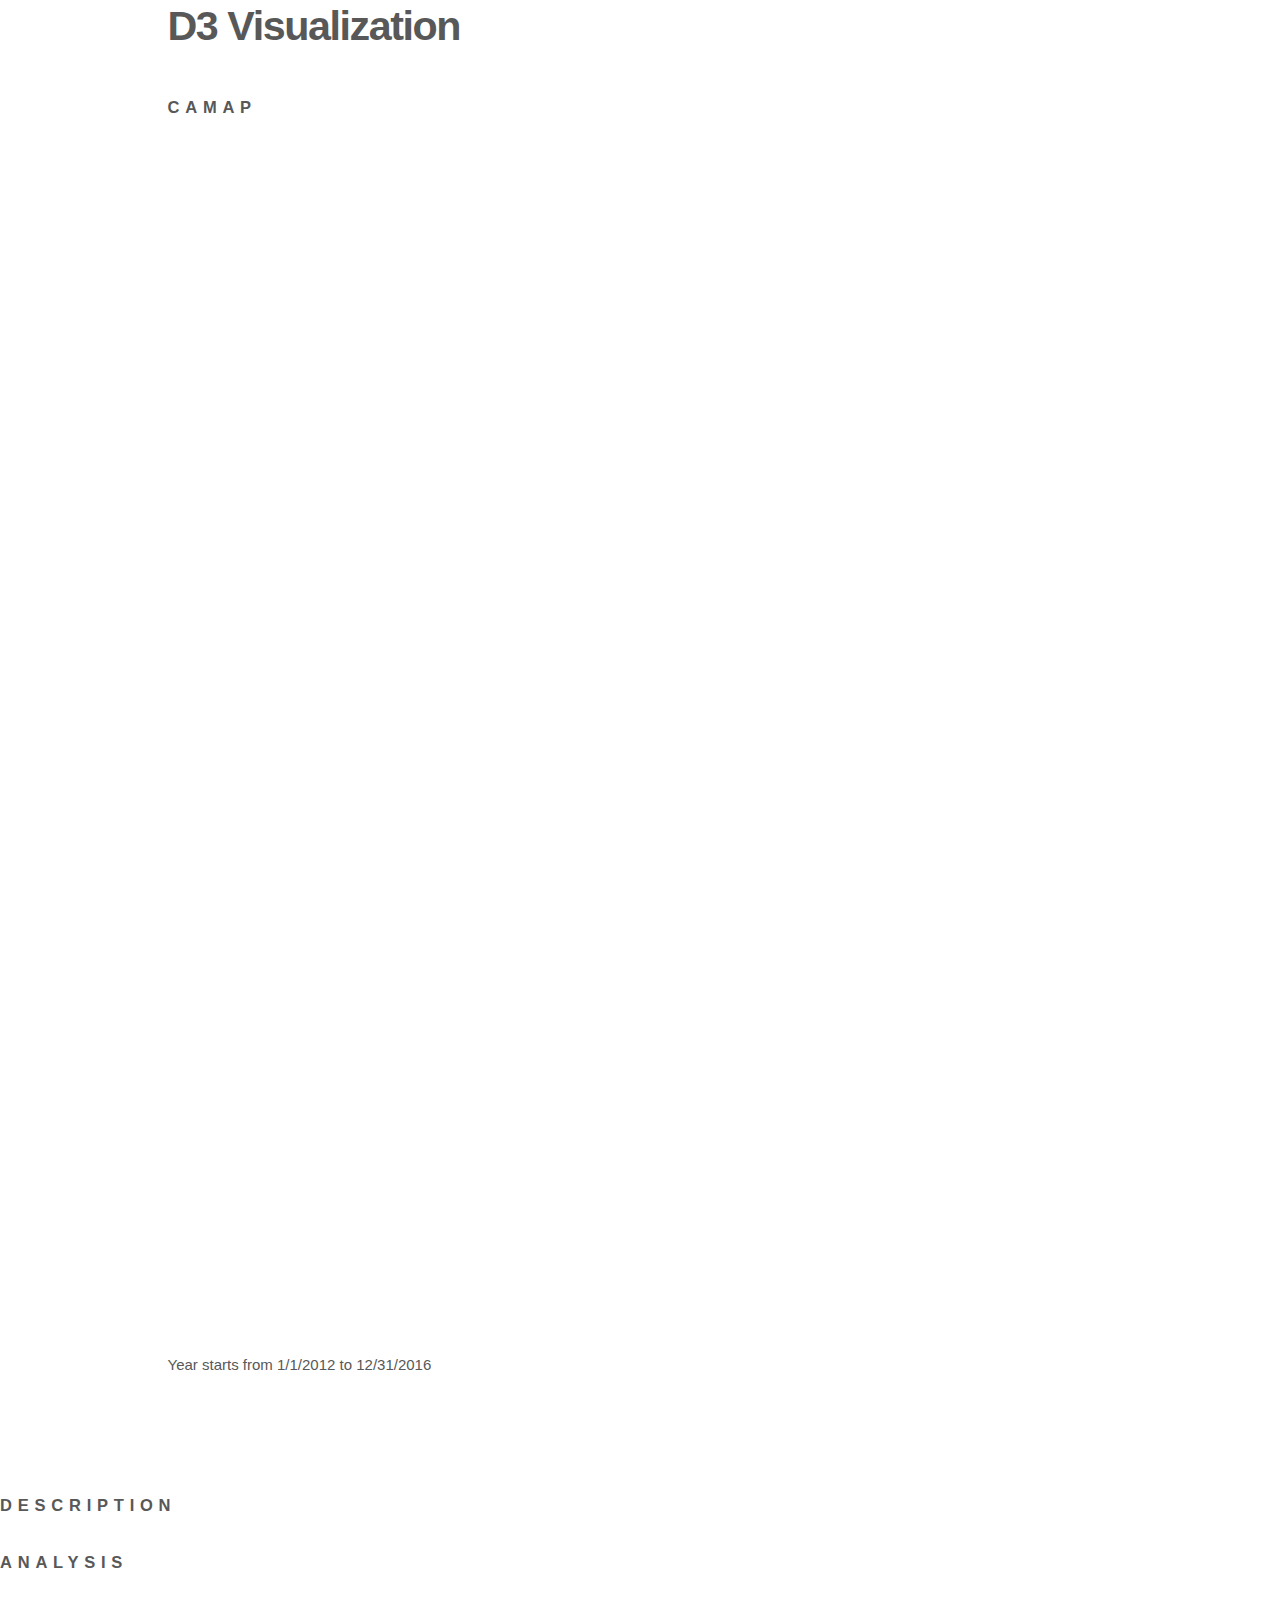
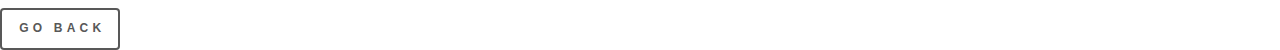
<file: D3.html>
<!DOCTYPE HTML>
<!--
	Phantom by HTML5 UP
	html5up.net | @ajlkn
	Free for personal and commercial use under the CCA 3.0 license (html5up.net/license)
-->
<html>
	<head>
		<title>D3</title>
		<meta charset="utf-8" />
		<meta name="viewport" content="width=device-width, initial-scale=1" />
		<!--[if lte IE 8]><script src="assets/js/ie/html5shiv.js"></script><![endif]-->
		<link rel="stylesheet" href="main.css" />
		<!--[if lte IE 9]><link rel="stylesheet" href="assets/css/ie9.css" /><![endif]-->
		<!--[if lte IE 8]><link rel="stylesheet" href="assets/css/ie8.css" /><![endif]-->

	</head>
	<body>
    <script src="https://d3js.org/d3.v4.min.js" charset="utf-8"></script>
    <script src="https://d3js.org/topojson.v1.min.js"></script>
		<!-- Wrapper -->
			<div id="wrapper">

				<!-- Main -->
					<div id="main">
						<div class="inner">
							<h1>D3 Visualization</h1>

              <sectin id="USmap">
                <h2>CAmap</h2>
                <svg width="1200" height="1200"></svg>
                <script src="USmap.js"></script>
              </section>

            <!-- <section id="barchart">

                <h2>barchart</h2>
                <p>interactive with map</p>

                <script type="text/javascript" src="barchart.js" defer></script>
            </section> -->

            <!-- <section id="lines">

                <h2>Lines</h2>
                <p>Year starts from 1/1/2012 to 12/31/2016</p>

                <script src="lines.js"></script> -->

          </section>




					<p>Year starts from 1/1/2012 to 12/31/2016</p>
            </div>
					</div>
<h2>description</h2>
<h2>analysis</h2>

<button onclick="goBack()">Go Back</button>
			</div>


		<!-- Scripts -->



	</body>
  <script src="jquery.min.js"></script>
  <script src="skel.min.js"></script>
  <script src="util.js"></script>
  <!--[if lte IE 8]><script src="assets/js/ie/respond.min.js"></script><![endif]-->
  <script src="main.js"></script>
  <script>
      function goBack() {
          window.history.back();
      }
  </script>
</html>
</file>
<file: main.css>
@import url(font-awesome.min.css);
@import url("https://fonts.googleapis.com/css?family=Source+Sans+Pro:300,700,900");

/*
	Phantom by HTML5 UP
	html5up.net | @ajlkn
	Free for personal and commercial use under the CCA 3.0 license (html5up.net/license)
*/

/* Reset */

	html, body, div, span, applet, object, iframe, h1, h2, h3, h4, h5, h6, p, blockquote, pre, a, abbr, acronym, address, big, cite, code, del, dfn, em, img, ins, kbd, q, s, samp, small, strike, strong, sub, sup, tt, var, b, u, i, center, dl, dt, dd, ol, ul, li, fieldset, form, label, legend, table, caption, tbody, tfoot, thead, tr, th, td, article, aside, canvas, details, embed, figure, figcaption, footer, header, hgroup, menu, nav, output, ruby, section, summary, time, mark, audio, video {
		margin: 0;
		padding: 0;
		border: 0;
		font-size: 100%;
		font: inherit;
		vertical-align: baseline;
	}

	article, aside, details, figcaption, figure, footer, header, hgroup, menu, nav, section {
		display: block;
	}

	body {
		line-height: 1;
	}

	ol, ul {
		list-style: none;
	}

	blockquote, q {
		quotes: none;
	}

	blockquote:before, blockquote:after, q:before, q:after {
		content: '';
		content: none;
	}

	table {
		border-collapse: collapse;
		border-spacing: 0;
	}

	body {
		-webkit-text-size-adjust: none;
	}

/* Box Model */

	*, *:before, *:after {
		-moz-box-sizing: border-box;
		-webkit-box-sizing: border-box;
		box-sizing: border-box;
	}

/* Grid */

	.row {
		border-bottom: solid 1px transparent;
		-moz-box-sizing: border-box;
		-webkit-box-sizing: border-box;
		box-sizing: border-box;
	}

	.row > * {
		float: left;
		-moz-box-sizing: border-box;
		-webkit-box-sizing: border-box;
		box-sizing: border-box;
	}

	.row:after, .row:before {
		content: '';
		display: block;
		clear: both;
		height: 0;
	}

	.row.uniform > * > :first-child {
		margin-top: 0;
	}

	.row.uniform > * > :last-child {
		margin-bottom: 0;
	}

	.row.\30 \25 > * {
		padding: 0 0 0 0em;
	}

	.row.\30 \25 {
		margin: 0 0 -1px 0em;
	}

	.row.uniform.\30 \25 > * {
		padding: 0em 0 0 0em;
	}

	.row.uniform.\30 \25 {
		margin: 0em 0 -1px 0em;
	}

	.row > * {
		padding: 0 0 0 2em;
	}

	.row {
		margin: 0 0 -1px -2em;
	}

	.row.uniform > * {
		padding: 2em 0 0 2em;
	}

	.row.uniform {
		margin: -2em 0 -1px -2em;
	}

	.row.\32 00\25 > * {
		padding: 0 0 0 4em;
	}

	.row.\32 00\25 {
		margin: 0 0 -1px -4em;
	}

	.row.uniform.\32 00\25 > * {
		padding: 4em 0 0 4em;
	}

	.row.uniform.\32 00\25 {
		margin: -4em 0 -1px -4em;
	}

	.row.\31 50\25 > * {
		padding: 0 0 0 3em;
	}

	.row.\31 50\25 {
		margin: 0 0 -1px -3em;
	}

	.row.uniform.\31 50\25 > * {
		padding: 3em 0 0 3em;
	}

	.row.uniform.\31 50\25 {
		margin: -3em 0 -1px -3em;
	}

	.row.\35 0\25 > * {
		padding: 0 0 0 1em;
	}

	.row.\35 0\25 {
		margin: 0 0 -1px -1em;
	}

	.row.uniform.\35 0\25 > * {
		padding: 1em 0 0 1em;
	}

	.row.uniform.\35 0\25 {
		margin: -1em 0 -1px -1em;
	}

	.row.\32 5\25 > * {
		padding: 0 0 0 0.5em;
	}

	.row.\32 5\25 {
		margin: 0 0 -1px -0.5em;
	}

	.row.uniform.\32 5\25 > * {
		padding: 0.5em 0 0 0.5em;
	}

	.row.uniform.\32 5\25 {
		margin: -0.5em 0 -1px -0.5em;
	}

	.\31 2u, .\31 2u\24 {
		width: 100%;
		clear: none;
		margin-left: 0;
	}

	.\31 1u, .\31 1u\24 {
		width: 91.6666666667%;
		clear: none;
		margin-left: 0;
	}

	.\31 0u, .\31 0u\24 {
		width: 83.3333333333%;
		clear: none;
		margin-left: 0;
	}

	.\39 u, .\39 u\24 {
		width: 75%;
		clear: none;
		margin-left: 0;
	}

	.\38 u, .\38 u\24 {
		width: 66.6666666667%;
		clear: none;
		margin-left: 0;
	}

	.\37 u, .\37 u\24 {
		width: 58.3333333333%;
		clear: none;
		margin-left: 0;
	}

	.\36 u, .\36 u\24 {
		width: 50%;
		clear: none;
		margin-left: 0;
	}

	.\35 u, .\35 u\24 {
		width: 41.6666666667%;
		clear: none;
		margin-left: 0;
	}

	.\34 u, .\34 u\24 {
		width: 33.3333333333%;
		clear: none;
		margin-left: 0;
	}

	.\33 u, .\33 u\24 {
		width: 25%;
		clear: none;
		margin-left: 0;
	}

	.\32 u, .\32 u\24 {
		width: 16.6666666667%;
		clear: none;
		margin-left: 0;
	}

	.\31 u, .\31 u\24 {
		width: 8.3333333333%;
		clear: none;
		margin-left: 0;
	}

	.\31 2u\24 + *,
	.\31 1u\24 + *,
	.\31 0u\24 + *,
	.\39 u\24 + *,
	.\38 u\24 + *,
	.\37 u\24 + *,
	.\36 u\24 + *,
	.\35 u\24 + *,
	.\34 u\24 + *,
	.\33 u\24 + *,
	.\32 u\24 + *,
	.\31 u\24 + * {
		clear: left;
	}

	.\-11u {
		margin-left: 91.66667%;
	}

	.\-10u {
		margin-left: 83.33333%;
	}

	.\-9u {
		margin-left: 75%;
	}

	.\-8u {
		margin-left: 66.66667%;
	}

	.\-7u {
		margin-left: 58.33333%;
	}

	.\-6u {
		margin-left: 50%;
	}

	.\-5u {
		margin-left: 41.66667%;
	}

	.\-4u {
		margin-left: 33.33333%;
	}

	.\-3u {
		margin-left: 25%;
	}

	.\-2u {
		margin-left: 16.66667%;
	}

	.\-1u {
		margin-left: 8.33333%;
	}

	@media screen and (max-width: 1680px) {

		.row > * {
			padding: 0 0 0 2em;
		}

		.row {
			margin: 0 0 -1px -2em;
		}

		.row.uniform > * {
			padding: 2em 0 0 2em;
		}

		.row.uniform {
			margin: -2em 0 -1px -2em;
		}

		.row.\32 00\25 > * {
			padding: 0 0 0 4em;
		}

		.row.\32 00\25 {
			margin: 0 0 -1px -4em;
		}

		.row.uniform.\32 00\25 > * {
			padding: 4em 0 0 4em;
		}

		.row.uniform.\32 00\25 {
			margin: -4em 0 -1px -4em;
		}

		.row.\31 50\25 > * {
			padding: 0 0 0 3em;
		}

		.row.\31 50\25 {
			margin: 0 0 -1px -3em;
		}

		.row.uniform.\31 50\25 > * {
			padding: 3em 0 0 3em;
		}

		.row.uniform.\31 50\25 {
			margin: -3em 0 -1px -3em;
		}

		.row.\35 0\25 > * {
			padding: 0 0 0 1em;
		}

		.row.\35 0\25 {
			margin: 0 0 -1px -1em;
		}

		.row.uniform.\35 0\25 > * {
			padding: 1em 0 0 1em;
		}

		.row.uniform.\35 0\25 {
			margin: -1em 0 -1px -1em;
		}

		.row.\32 5\25 > * {
			padding: 0 0 0 0.5em;
		}

		.row.\32 5\25 {
			margin: 0 0 -1px -0.5em;
		}

		.row.uniform.\32 5\25 > * {
			padding: 0.5em 0 0 0.5em;
		}

		.row.uniform.\32 5\25 {
			margin: -0.5em 0 -1px -0.5em;
		}

		.\31 2u\28xlarge\29, .\31 2u\24\28xlarge\29 {
			width: 100%;
			clear: none;
			margin-left: 0;
		}

		.\31 1u\28xlarge\29, .\31 1u\24\28xlarge\29 {
			width: 91.6666666667%;
			clear: none;
			margin-left: 0;
		}

		.\31 0u\28xlarge\29, .\31 0u\24\28xlarge\29 {
			width: 83.3333333333%;
			clear: none;
			margin-left: 0;
		}

		.\39 u\28xlarge\29, .\39 u\24\28xlarge\29 {
			width: 75%;
			clear: none;
			margin-left: 0;
		}

		.\38 u\28xlarge\29, .\38 u\24\28xlarge\29 {
			width: 66.6666666667%;
			clear: none;
			margin-left: 0;
		}

		.\37 u\28xlarge\29, .\37 u\24\28xlarge\29 {
			width: 58.3333333333%;
			clear: none;
			margin-left: 0;
		}

		.\36 u\28xlarge\29, .\36 u\24\28xlarge\29 {
			width: 50%;
			clear: none;
			margin-left: 0;
		}

		.\35 u\28xlarge\29, .\35 u\24\28xlarge\29 {
			width: 41.6666666667%;
			clear: none;
			margin-left: 0;
		}

		.\34 u\28xlarge\29, .\34 u\24\28xlarge\29 {
			width: 33.3333333333%;
			clear: none;
			margin-left: 0;
		}

		.\33 u\28xlarge\29, .\33 u\24\28xlarge\29 {
			width: 25%;
			clear: none;
			margin-left: 0;
		}

		.\32 u\28xlarge\29, .\32 u\24\28xlarge\29 {
			width: 16.6666666667%;
			clear: none;
			margin-left: 0;
		}

		.\31 u\28xlarge\29, .\31 u\24\28xlarge\29 {
			width: 8.3333333333%;
			clear: none;
			margin-left: 0;
		}

		.\31 2u\24\28xlarge\29 + *,
		.\31 1u\24\28xlarge\29 + *,
		.\31 0u\24\28xlarge\29 + *,
		.\39 u\24\28xlarge\29 + *,
		.\38 u\24\28xlarge\29 + *,
		.\37 u\24\28xlarge\29 + *,
		.\36 u\24\28xlarge\29 + *,
		.\35 u\24\28xlarge\29 + *,
		.\34 u\24\28xlarge\29 + *,
		.\33 u\24\28xlarge\29 + *,
		.\32 u\24\28xlarge\29 + *,
		.\31 u\24\28xlarge\29 + * {
			clear: left;
		}

		.\-11u\28xlarge\29 {
			margin-left: 91.66667%;
		}

		.\-10u\28xlarge\29 {
			margin-left: 83.33333%;
		}

		.\-9u\28xlarge\29 {
			margin-left: 75%;
		}

		.\-8u\28xlarge\29 {
			margin-left: 66.66667%;
		}

		.\-7u\28xlarge\29 {
			margin-left: 58.33333%;
		}

		.\-6u\28xlarge\29 {
			margin-left: 50%;
		}

		.\-5u\28xlarge\29 {
			margin-left: 41.66667%;
		}

		.\-4u\28xlarge\29 {
			margin-left: 33.33333%;
		}

		.\-3u\28xlarge\29 {
			margin-left: 25%;
		}

		.\-2u\28xlarge\29 {
			margin-left: 16.66667%;
		}

		.\-1u\28xlarge\29 {
			margin-left: 8.33333%;
		}

	}

	@media screen and (max-width: 1280px) {

		.row > * {
			padding: 0 0 0 2em;
		}

		.row {
			margin: 0 0 -1px -2em;
		}

		.row.uniform > * {
			padding: 2em 0 0 2em;
		}

		.row.uniform {
			margin: -2em 0 -1px -2em;
		}

		.row.\32 00\25 > * {
			padding: 0 0 0 4em;
		}

		.row.\32 00\25 {
			margin: 0 0 -1px -4em;
		}

		.row.uniform.\32 00\25 > * {
			padding: 4em 0 0 4em;
		}

		.row.uniform.\32 00\25 {
			margin: -4em 0 -1px -4em;
		}

		.row.\31 50\25 > * {
			padding: 0 0 0 3em;
		}

		.row.\31 50\25 {
			margin: 0 0 -1px -3em;
		}

		.row.uniform.\31 50\25 > * {
			padding: 3em 0 0 3em;
		}

		.row.uniform.\31 50\25 {
			margin: -3em 0 -1px -3em;
		}

		.row.\35 0\25 > * {
			padding: 0 0 0 1em;
		}

		.row.\35 0\25 {
			margin: 0 0 -1px -1em;
		}

		.row.uniform.\35 0\25 > * {
			padding: 1em 0 0 1em;
		}

		.row.uniform.\35 0\25 {
			margin: -1em 0 -1px -1em;
		}

		.row.\32 5\25 > * {
			padding: 0 0 0 0.5em;
		}

		.row.\32 5\25 {
			margin: 0 0 -1px -0.5em;
		}

		.row.uniform.\32 5\25 > * {
			padding: 0.5em 0 0 0.5em;
		}

		.row.uniform.\32 5\25 {
			margin: -0.5em 0 -1px -0.5em;
		}

		.\31 2u\28large\29, .\31 2u\24\28large\29 {
			width: 100%;
			clear: none;
			margin-left: 0;
		}

		.\31 1u\28large\29, .\31 1u\24\28large\29 {
			width: 91.6666666667%;
			clear: none;
			margin-left: 0;
		}

		.\31 0u\28large\29, .\31 0u\24\28large\29 {
			width: 83.3333333333%;
			clear: none;
			margin-left: 0;
		}

		.\39 u\28large\29, .\39 u\24\28large\29 {
			width: 75%;
			clear: none;
			margin-left: 0;
		}

		.\38 u\28large\29, .\38 u\24\28large\29 {
			width: 66.6666666667%;
			clear: none;
			margin-left: 0;
		}

		.\37 u\28large\29, .\37 u\24\28large\29 {
			width: 58.3333333333%;
			clear: none;
			margin-left: 0;
		}

		.\36 u\28large\29, .\36 u\24\28large\29 {
			width: 50%;
			clear: none;
			margin-left: 0;
		}

		.\35 u\28large\29, .\35 u\24\28large\29 {
			width: 41.6666666667%;
			clear: none;
			margin-left: 0;
		}

		.\34 u\28large\29, .\34 u\24\28large\29 {
			width: 33.3333333333%;
			clear: none;
			margin-left: 0;
		}

		.\33 u\28large\29, .\33 u\24\28large\29 {
			width: 25%;
			clear: none;
			margin-left: 0;
		}

		.\32 u\28large\29, .\32 u\24\28large\29 {
			width: 16.6666666667%;
			clear: none;
			margin-left: 0;
		}

		.\31 u\28large\29, .\31 u\24\28large\29 {
			width: 8.3333333333%;
			clear: none;
			margin-left: 0;
		}

		.\31 2u\24\28large\29 + *,
		.\31 1u\24\28large\29 + *,
		.\31 0u\24\28large\29 + *,
		.\39 u\24\28large\29 + *,
		.\38 u\24\28large\29 + *,
		.\37 u\24\28large\29 + *,
		.\36 u\24\28large\29 + *,
		.\35 u\24\28large\29 + *,
		.\34 u\24\28large\29 + *,
		.\33 u\24\28large\29 + *,
		.\32 u\24\28large\29 + *,
		.\31 u\24\28large\29 + * {
			clear: left;
		}

		.\-11u\28large\29 {
			margin-left: 91.66667%;
		}

		.\-10u\28large\29 {
			margin-left: 83.33333%;
		}

		.\-9u\28large\29 {
			margin-left: 75%;
		}

		.\-8u\28large\29 {
			margin-left: 66.66667%;
		}

		.\-7u\28large\29 {
			margin-left: 58.33333%;
		}

		.\-6u\28large\29 {
			margin-left: 50%;
		}

		.\-5u\28large\29 {
			margin-left: 41.66667%;
		}

		.\-4u\28large\29 {
			margin-left: 33.33333%;
		}

		.\-3u\28large\29 {
			margin-left: 25%;
		}

		.\-2u\28large\29 {
			margin-left: 16.66667%;
		}

		.\-1u\28large\29 {
			margin-left: 8.33333%;
		}

	}

	@media screen and (max-width: 980px) {

		.row > * {
			padding: 0 0 0 1.5em;
		}

		.row {
			margin: 0 0 -1px -1.5em;
		}

		.row.uniform > * {
			padding: 1.5em 0 0 1.5em;
		}

		.row.uniform {
			margin: -1.5em 0 -1px -1.5em;
		}

		.row.\32 00\25 > * {
			padding: 0 0 0 3em;
		}

		.row.\32 00\25 {
			margin: 0 0 -1px -3em;
		}

		.row.uniform.\32 00\25 > * {
			padding: 3em 0 0 3em;
		}

		.row.uniform.\32 00\25 {
			margin: -3em 0 -1px -3em;
		}

		.row.\31 50\25 > * {
			padding: 0 0 0 2.25em;
		}

		.row.\31 50\25 {
			margin: 0 0 -1px -2.25em;
		}

		.row.uniform.\31 50\25 > * {
			padding: 2.25em 0 0 2.25em;
		}

		.row.uniform.\31 50\25 {
			margin: -2.25em 0 -1px -2.25em;
		}

		.row.\35 0\25 > * {
			padding: 0 0 0 0.75em;
		}

		.row.\35 0\25 {
			margin: 0 0 -1px -0.75em;
		}

		.row.uniform.\35 0\25 > * {
			padding: 0.75em 0 0 0.75em;
		}

		.row.uniform.\35 0\25 {
			margin: -0.75em 0 -1px -0.75em;
		}

		.row.\32 5\25 > * {
			padding: 0 0 0 0.375em;
		}

		.row.\32 5\25 {
			margin: 0 0 -1px -0.375em;
		}

		.row.uniform.\32 5\25 > * {
			padding: 0.375em 0 0 0.375em;
		}

		.row.uniform.\32 5\25 {
			margin: -0.375em 0 -1px -0.375em;
		}

		.\31 2u\28medium\29, .\31 2u\24\28medium\29 {
			width: 100%;
			clear: none;
			margin-left: 0;
		}

		.\31 1u\28medium\29, .\31 1u\24\28medium\29 {
			width: 91.6666666667%;
			clear: none;
			margin-left: 0;
		}

		.\31 0u\28medium\29, .\31 0u\24\28medium\29 {
			width: 83.3333333333%;
			clear: none;
			margin-left: 0;
		}

		.\39 u\28medium\29, .\39 u\24\28medium\29 {
			width: 75%;
			clear: none;
			margin-left: 0;
		}

		.\38 u\28medium\29, .\38 u\24\28medium\29 {
			width: 66.6666666667%;
			clear: none;
			margin-left: 0;
		}

		.\37 u\28medium\29, .\37 u\24\28medium\29 {
			width: 58.3333333333%;
			clear: none;
			margin-left: 0;
		}

		.\36 u\28medium\29, .\36 u\24\28medium\29 {
			width: 50%;
			clear: none;
			margin-left: 0;
		}

		.\35 u\28medium\29, .\35 u\24\28medium\29 {
			width: 41.6666666667%;
			clear: none;
			margin-left: 0;
		}

		.\34 u\28medium\29, .\34 u\24\28medium\29 {
			width: 33.3333333333%;
			clear: none;
			margin-left: 0;
		}

		.\33 u\28medium\29, .\33 u\24\28medium\29 {
			width: 25%;
			clear: none;
			margin-left: 0;
		}

		.\32 u\28medium\29, .\32 u\24\28medium\29 {
			width: 16.6666666667%;
			clear: none;
			margin-left: 0;
		}

		.\31 u\28medium\29, .\31 u\24\28medium\29 {
			width: 8.3333333333%;
			clear: none;
			margin-left: 0;
		}

		.\31 2u\24\28medium\29 + *,
		.\31 1u\24\28medium\29 + *,
		.\31 0u\24\28medium\29 + *,
		.\39 u\24\28medium\29 + *,
		.\38 u\24\28medium\29 + *,
		.\37 u\24\28medium\29 + *,
		.\36 u\24\28medium\29 + *,
		.\35 u\24\28medium\29 + *,
		.\34 u\24\28medium\29 + *,
		.\33 u\24\28medium\29 + *,
		.\32 u\24\28medium\29 + *,
		.\31 u\24\28medium\29 + * {
			clear: left;
		}

		.\-11u\28medium\29 {
			margin-left: 91.66667%;
		}

		.\-10u\28medium\29 {
			margin-left: 83.33333%;
		}

		.\-9u\28medium\29 {
			margin-left: 75%;
		}

		.\-8u\28medium\29 {
			margin-left: 66.66667%;
		}

		.\-7u\28medium\29 {
			margin-left: 58.33333%;
		}

		.\-6u\28medium\29 {
			margin-left: 50%;
		}

		.\-5u\28medium\29 {
			margin-left: 41.66667%;
		}

		.\-4u\28medium\29 {
			margin-left: 33.33333%;
		}

		.\-3u\28medium\29 {
			margin-left: 25%;
		}

		.\-2u\28medium\29 {
			margin-left: 16.66667%;
		}

		.\-1u\28medium\29 {
			margin-left: 8.33333%;
		}

	}

	@media screen and (max-width: 736px) {

		.row > * {
			padding: 0 0 0 1em;
		}

		.row {
			margin: 0 0 -1px -1em;
		}

		.row.uniform > * {
			padding: 1em 0 0 1em;
		}

		.row.uniform {
			margin: -1em 0 -1px -1em;
		}

		.row.\32 00\25 > * {
			padding: 0 0 0 2em;
		}

		.row.\32 00\25 {
			margin: 0 0 -1px -2em;
		}

		.row.uniform.\32 00\25 > * {
			padding: 2em 0 0 2em;
		}

		.row.uniform.\32 00\25 {
			margin: -2em 0 -1px -2em;
		}

		.row.\31 50\25 > * {
			padding: 0 0 0 1.5em;
		}

		.row.\31 50\25 {
			margin: 0 0 -1px -1.5em;
		}

		.row.uniform.\31 50\25 > * {
			padding: 1.5em 0 0 1.5em;
		}

		.row.uniform.\31 50\25 {
			margin: -1.5em 0 -1px -1.5em;
		}

		.row.\35 0\25 > * {
			padding: 0 0 0 0.5em;
		}

		.row.\35 0\25 {
			margin: 0 0 -1px -0.5em;
		}

		.row.uniform.\35 0\25 > * {
			padding: 0.5em 0 0 0.5em;
		}

		.row.uniform.\35 0\25 {
			margin: -0.5em 0 -1px -0.5em;
		}

		.row.\32 5\25 > * {
			padding: 0 0 0 0.25em;
		}

		.row.\32 5\25 {
			margin: 0 0 -1px -0.25em;
		}

		.row.uniform.\32 5\25 > * {
			padding: 0.25em 0 0 0.25em;
		}

		.row.uniform.\32 5\25 {
			margin: -0.25em 0 -1px -0.25em;
		}

		.\31 2u\28small\29, .\31 2u\24\28small\29 {
			width: 100%;
			clear: none;
			margin-left: 0;
		}

		.\31 1u\28small\29, .\31 1u\24\28small\29 {
			width: 91.6666666667%;
			clear: none;
			margin-left: 0;
		}

		.\31 0u\28small\29, .\31 0u\24\28small\29 {
			width: 83.3333333333%;
			clear: none;
			margin-left: 0;
		}

		.\39 u\28small\29, .\39 u\24\28small\29 {
			width: 75%;
			clear: none;
			margin-left: 0;
		}

		.\38 u\28small\29, .\38 u\24\28small\29 {
			width: 66.6666666667%;
			clear: none;
			margin-left: 0;
		}

		.\37 u\28small\29, .\37 u\24\28small\29 {
			width: 58.3333333333%;
			clear: none;
			margin-left: 0;
		}

		.\36 u\28small\29, .\36 u\24\28small\29 {
			width: 50%;
			clear: none;
			margin-left: 0;
		}

		.\35 u\28small\29, .\35 u\24\28small\29 {
			width: 41.6666666667%;
			clear: none;
			margin-left: 0;
		}

		.\34 u\28small\29, .\34 u\24\28small\29 {
			width: 33.3333333333%;
			clear: none;
			margin-left: 0;
		}

		.\33 u\28small\29, .\33 u\24\28small\29 {
			width: 25%;
			clear: none;
			margin-left: 0;
		}

		.\32 u\28small\29, .\32 u\24\28small\29 {
			width: 16.6666666667%;
			clear: none;
			margin-left: 0;
		}

		.\31 u\28small\29, .\31 u\24\28small\29 {
			width: 8.3333333333%;
			clear: none;
			margin-left: 0;
		}

		.\31 2u\24\28small\29 + *,
		.\31 1u\24\28small\29 + *,
		.\31 0u\24\28small\29 + *,
		.\39 u\24\28small\29 + *,
		.\38 u\24\28small\29 + *,
		.\37 u\24\28small\29 + *,
		.\36 u\24\28small\29 + *,
		.\35 u\24\28small\29 + *,
		.\34 u\24\28small\29 + *,
		.\33 u\24\28small\29 + *,
		.\32 u\24\28small\29 + *,
		.\31 u\24\28small\29 + * {
			clear: left;
		}

		.\-11u\28small\29 {
			margin-left: 91.66667%;
		}

		.\-10u\28small\29 {
			margin-left: 83.33333%;
		}

		.\-9u\28small\29 {
			margin-left: 75%;
		}

		.\-8u\28small\29 {
			margin-left: 66.66667%;
		}

		.\-7u\28small\29 {
			margin-left: 58.33333%;
		}

		.\-6u\28small\29 {
			margin-left: 50%;
		}

		.\-5u\28small\29 {
			margin-left: 41.66667%;
		}

		.\-4u\28small\29 {
			margin-left: 33.33333%;
		}

		.\-3u\28small\29 {
			margin-left: 25%;
		}

		.\-2u\28small\29 {
			margin-left: 16.66667%;
		}

		.\-1u\28small\29 {
			margin-left: 8.33333%;
		}

	}

	@media screen and (max-width: 480px) {

		.row > * {
			padding: 0 0 0 1em;
		}

		.row {
			margin: 0 0 -1px -1em;
		}

		.row.uniform > * {
			padding: 1em 0 0 1em;
		}

		.row.uniform {
			margin: -1em 0 -1px -1em;
		}

		.row.\32 00\25 > * {
			padding: 0 0 0 2em;
		}

		.row.\32 00\25 {
			margin: 0 0 -1px -2em;
		}

		.row.uniform.\32 00\25 > * {
			padding: 2em 0 0 2em;
		}

		.row.uniform.\32 00\25 {
			margin: -2em 0 -1px -2em;
		}

		.row.\31 50\25 > * {
			padding: 0 0 0 1.5em;
		}

		.row.\31 50\25 {
			margin: 0 0 -1px -1.5em;
		}

		.row.uniform.\31 50\25 > * {
			padding: 1.5em 0 0 1.5em;
		}

		.row.uniform.\31 50\25 {
			margin: -1.5em 0 -1px -1.5em;
		}

		.row.\35 0\25 > * {
			padding: 0 0 0 0.5em;
		}

		.row.\35 0\25 {
			margin: 0 0 -1px -0.5em;
		}

		.row.uniform.\35 0\25 > * {
			padding: 0.5em 0 0 0.5em;
		}

		.row.uniform.\35 0\25 {
			margin: -0.5em 0 -1px -0.5em;
		}

		.row.\32 5\25 > * {
			padding: 0 0 0 0.25em;
		}

		.row.\32 5\25 {
			margin: 0 0 -1px -0.25em;
		}

		.row.uniform.\32 5\25 > * {
			padding: 0.25em 0 0 0.25em;
		}

		.row.uniform.\32 5\25 {
			margin: -0.25em 0 -1px -0.25em;
		}

		.\31 2u\28xsmall\29, .\31 2u\24\28xsmall\29 {
			width: 100%;
			clear: none;
			margin-left: 0;
		}

		.\31 1u\28xsmall\29, .\31 1u\24\28xsmall\29 {
			width: 91.6666666667%;
			clear: none;
			margin-left: 0;
		}

		.\31 0u\28xsmall\29, .\31 0u\24\28xsmall\29 {
			width: 83.3333333333%;
			clear: none;
			margin-left: 0;
		}

		.\39 u\28xsmall\29, .\39 u\24\28xsmall\29 {
			width: 75%;
			clear: none;
			margin-left: 0;
		}

		.\38 u\28xsmall\29, .\38 u\24\28xsmall\29 {
			width: 66.6666666667%;
			clear: none;
			margin-left: 0;
		}

		.\37 u\28xsmall\29, .\37 u\24\28xsmall\29 {
			width: 58.3333333333%;
			clear: none;
			margin-left: 0;
		}

		.\36 u\28xsmall\29, .\36 u\24\28xsmall\29 {
			width: 50%;
			clear: none;
			margin-left: 0;
		}

		.\35 u\28xsmall\29, .\35 u\24\28xsmall\29 {
			width: 41.6666666667%;
			clear: none;
			margin-left: 0;
		}

		.\34 u\28xsmall\29, .\34 u\24\28xsmall\29 {
			width: 33.3333333333%;
			clear: none;
			margin-left: 0;
		}

		.\33 u\28xsmall\29, .\33 u\24\28xsmall\29 {
			width: 25%;
			clear: none;
			margin-left: 0;
		}

		.\32 u\28xsmall\29, .\32 u\24\28xsmall\29 {
			width: 16.6666666667%;
			clear: none;
			margin-left: 0;
		}

		.\31 u\28xsmall\29, .\31 u\24\28xsmall\29 {
			width: 8.3333333333%;
			clear: none;
			margin-left: 0;
		}

		.\31 2u\24\28xsmall\29 + *,
		.\31 1u\24\28xsmall\29 + *,
		.\31 0u\24\28xsmall\29 + *,
		.\39 u\24\28xsmall\29 + *,
		.\38 u\24\28xsmall\29 + *,
		.\37 u\24\28xsmall\29 + *,
		.\36 u\24\28xsmall\29 + *,
		.\35 u\24\28xsmall\29 + *,
		.\34 u\24\28xsmall\29 + *,
		.\33 u\24\28xsmall\29 + *,
		.\32 u\24\28xsmall\29 + *,
		.\31 u\24\28xsmall\29 + * {
			clear: left;
		}

		.\-11u\28xsmall\29 {
			margin-left: 91.66667%;
		}

		.\-10u\28xsmall\29 {
			margin-left: 83.33333%;
		}

		.\-9u\28xsmall\29 {
			margin-left: 75%;
		}

		.\-8u\28xsmall\29 {
			margin-left: 66.66667%;
		}

		.\-7u\28xsmall\29 {
			margin-left: 58.33333%;
		}

		.\-6u\28xsmall\29 {
			margin-left: 50%;
		}

		.\-5u\28xsmall\29 {
			margin-left: 41.66667%;
		}

		.\-4u\28xsmall\29 {
			margin-left: 33.33333%;
		}

		.\-3u\28xsmall\29 {
			margin-left: 25%;
		}

		.\-2u\28xsmall\29 {
			margin-left: 16.66667%;
		}

		.\-1u\28xsmall\29 {
			margin-left: 8.33333%;
		}

	}

	@media screen and (max-width: 360px) {

		.row > * {
			padding: 0 0 0 1em;
		}

		.row {
			margin: 0 0 -1px -1em;
		}

		.row.uniform > * {
			padding: 1em 0 0 1em;
		}

		.row.uniform {
			margin: -1em 0 -1px -1em;
		}

		.row.\32 00\25 > * {
			padding: 0 0 0 2em;
		}

		.row.\32 00\25 {
			margin: 0 0 -1px -2em;
		}

		.row.uniform.\32 00\25 > * {
			padding: 2em 0 0 2em;
		}

		.row.uniform.\32 00\25 {
			margin: -2em 0 -1px -2em;
		}

		.row.\31 50\25 > * {
			padding: 0 0 0 1.5em;
		}

		.row.\31 50\25 {
			margin: 0 0 -1px -1.5em;
		}

		.row.uniform.\31 50\25 > * {
			padding: 1.5em 0 0 1.5em;
		}

		.row.uniform.\31 50\25 {
			margin: -1.5em 0 -1px -1.5em;
		}

		.row.\35 0\25 > * {
			padding: 0 0 0 0.5em;
		}

		.row.\35 0\25 {
			margin: 0 0 -1px -0.5em;
		}

		.row.uniform.\35 0\25 > * {
			padding: 0.5em 0 0 0.5em;
		}

		.row.uniform.\35 0\25 {
			margin: -0.5em 0 -1px -0.5em;
		}

		.row.\32 5\25 > * {
			padding: 0 0 0 0.25em;
		}

		.row.\32 5\25 {
			margin: 0 0 -1px -0.25em;
		}

		.row.uniform.\32 5\25 > * {
			padding: 0.25em 0 0 0.25em;
		}

		.row.uniform.\32 5\25 {
			margin: -0.25em 0 -1px -0.25em;
		}

		.\31 2u\28xxsmall\29, .\31 2u\24\28xxsmall\29 {
			width: 100%;
			clear: none;
			margin-left: 0;
		}

		.\31 1u\28xxsmall\29, .\31 1u\24\28xxsmall\29 {
			width: 91.6666666667%;
			clear: none;
			margin-left: 0;
		}

		.\31 0u\28xxsmall\29, .\31 0u\24\28xxsmall\29 {
			width: 83.3333333333%;
			clear: none;
			margin-left: 0;
		}

		.\39 u\28xxsmall\29, .\39 u\24\28xxsmall\29 {
			width: 75%;
			clear: none;
			margin-left: 0;
		}

		.\38 u\28xxsmall\29, .\38 u\24\28xxsmall\29 {
			width: 66.6666666667%;
			clear: none;
			margin-left: 0;
		}

		.\37 u\28xxsmall\29, .\37 u\24\28xxsmall\29 {
			width: 58.3333333333%;
			clear: none;
			margin-left: 0;
		}

		.\36 u\28xxsmall\29, .\36 u\24\28xxsmall\29 {
			width: 50%;
			clear: none;
			margin-left: 0;
		}

		.\35 u\28xxsmall\29, .\35 u\24\28xxsmall\29 {
			width: 41.6666666667%;
			clear: none;
			margin-left: 0;
		}

		.\34 u\28xxsmall\29, .\34 u\24\28xxsmall\29 {
			width: 33.3333333333%;
			clear: none;
			margin-left: 0;
		}

		.\33 u\28xxsmall\29, .\33 u\24\28xxsmall\29 {
			width: 25%;
			clear: none;
			margin-left: 0;
		}

		.\32 u\28xxsmall\29, .\32 u\24\28xxsmall\29 {
			width: 16.6666666667%;
			clear: none;
			margin-left: 0;
		}

		.\31 u\28xxsmall\29, .\31 u\24\28xxsmall\29 {
			width: 8.3333333333%;
			clear: none;
			margin-left: 0;
		}

		.\31 2u\24\28xxsmall\29 + *,
		.\31 1u\24\28xxsmall\29 + *,
		.\31 0u\24\28xxsmall\29 + *,
		.\39 u\24\28xxsmall\29 + *,
		.\38 u\24\28xxsmall\29 + *,
		.\37 u\24\28xxsmall\29 + *,
		.\36 u\24\28xxsmall\29 + *,
		.\35 u\24\28xxsmall\29 + *,
		.\34 u\24\28xxsmall\29 + *,
		.\33 u\24\28xxsmall\29 + *,
		.\32 u\24\28xxsmall\29 + *,
		.\31 u\24\28xxsmall\29 + * {
			clear: left;
		}

		.\-11u\28xxsmall\29 {
			margin-left: 91.66667%;
		}

		.\-10u\28xxsmall\29 {
			margin-left: 83.33333%;
		}

		.\-9u\28xxsmall\29 {
			margin-left: 75%;
		}

		.\-8u\28xxsmall\29 {
			margin-left: 66.66667%;
		}

		.\-7u\28xxsmall\29 {
			margin-left: 58.33333%;
		}

		.\-6u\28xxsmall\29 {
			margin-left: 50%;
		}

		.\-5u\28xxsmall\29 {
			margin-left: 41.66667%;
		}

		.\-4u\28xxsmall\29 {
			margin-left: 33.33333%;
		}

		.\-3u\28xxsmall\29 {
			margin-left: 25%;
		}

		.\-2u\28xxsmall\29 {
			margin-left: 16.66667%;
		}

		.\-1u\28xxsmall\29 {
			margin-left: 8.33333%;
		}

	}

/* Basic */

	@-ms-viewport {
		width: device-width;
	}

	body {
		-ms-overflow-style: scrollbar;
	}

	@media screen and (max-width: 480px) {

		html, body {
			min-width: 320px;
		}

	}

	body {
		background: #ffffff;
	}

		body.is-loading *, body.is-loading *:before, body.is-loading *:after {
			-moz-animation: none !important;
			-webkit-animation: none !important;
			-ms-animation: none !important;
			animation: none !important;
			-moz-transition: none !important;
			-webkit-transition: none !important;
			-ms-transition: none !important;
			transition: none !important;
		}

/* Type */

	body, input, select, textarea {
		color: #585858;
		font-family: "Source Sans Pro", Helvetica, sans-serif;
		font-size: 20pt;
		font-weight: 300;
		line-height: 1.75;
	}

		@media screen and (max-width: 1680px) {

			body, input, select, textarea {
				font-size: 12pt;
			}

		}

		@media screen and (max-width: 1280px) {

			body, input, select, textarea {
				font-size: 12pt;
			}

		}

	a {
		-moz-transition: border-bottom-color 0.2s ease, color 0.2s ease;
		-webkit-transition: border-bottom-color 0.2s ease, color 0.2s ease;
		-ms-transition: border-bottom-color 0.2s ease, color 0.2s ease;
		transition: border-bottom-color 0.2s ease, color 0.2s ease;
		text-decoration: none;
		color: #585858;
		border-bottom: dotted 1px rgba(88, 88, 88, 0.5);
	}

		a:hover {
			border-bottom-color: transparent;
			color: #f2849e !important;
		}

	strong, b {
		font-weight: 900;
	}

	em, i {
		font-style: italic;
	}

	p {
		margin: 0 0 2em 0;
	}

	h1 {
		font-size: 2.75em;
		font-weight: 700;
		line-height: 1.3;
		margin: 0 0 1em 0;
		letter-spacing: -0.035em;
	}

		h1 a {
			color: inherit;
		}

		@media screen and (max-width: 736px) {

			h1 {
				font-size: 2em;
				margin: 0 0 1em 0;
			}

		}

		@media screen and (max-width: 360px) {

			h1 {
				font-size: 1.75em;
			}

		}

	h2, h3, h4, h5, h6 {
		font-weight: 900;
		line-height: 1.5;
		margin: 0 0 2em 0;
		text-transform: uppercase;
		letter-spacing: 0.35em;
	}

		h2 a, h3 a, h4 a, h5 a, h6 a {
			color: inherit;
		}

	h2 {
		font-size: 1.1em;
	}

	h3 {
		font-size: 1em;
	}

	h4 {
		font-size: 0.8em;
	}

	h5 {
		font-size: 0.8em;
	}

	h6 {
		font-size: 0.8em;
	}

	@media screen and (max-width: 980px) {

		h1 br, h2 br, h3 br, h4 br, h5 br, h6 br {
			display: none;
		}

	}

	@media screen and (max-width: 736px) {

		h2 {
			font-size: 1em;
		}

		h3 {
			font-size: 0.8em;
		}

	}

	sub {
		font-size: 0.8em;
		position: relative;
		top: 0.5em;
	}

	sup {
		font-size: 0.8em;
		position: relative;
		top: -0.5em;
	}

	blockquote {
		border-left: solid 4px #c9c9c9;
		font-style: italic;
		margin: 0 0 2em 0;
		padding: 0.5em 0 0.5em 2em;
	}

	code {
		background: rgba(144, 144, 144, 0.075);
		border-radius: 4px;
		border: solid 1px #c9c9c9;
		font-family: "Courier New", monospace;
		font-size: 0.9em;
		margin: 0 0.25em;
		padding: 0.25em 0.65em;
	}

	pre {
		-webkit-overflow-scrolling: touch;
		font-family: "Courier New", monospace;
		font-size: 0.9em;
		margin: 0 0 2em 0;
	}

		pre code {
			display: block;
			line-height: 1.75;
			padding: 1em 1.5em;
			overflow-x: auto;
		}

	hr {
		border: 0;
		border-bottom: solid 1px #c9c9c9;
		margin: 2em 0;
	}

		hr.major {
			margin: 3em 0;
		}

	.align-left {
		text-align: left;
	}

	.align-center {
		text-align: center;
	}

	.align-right {
		text-align: right;
	}

/* Section/Article */

	section.special, article.special {
		text-align: center;
	}

	header p {
		margin-top: -1em;
	}

	@media screen and (max-width: 736px) {

		header p {
			margin-top: 0;
		}

	}

/* Icon */

	.icon {
		text-decoration: none;
		border-bottom: none;
		position: relative;
	}

		.icon:before {
			-moz-osx-font-smoothing: grayscale;
			-webkit-font-smoothing: antialiased;
			font-family: FontAwesome;
			font-style: normal;
			font-weight: normal;
			text-transform: none !important;
		}

		.icon > .label {
			display: none;
		}

		.icon.style2 {
			-moz-transition: background-color 0.2s ease-in-out, color 0.2s ease-in-out, border-color 0.2s ease-in-out;
			-webkit-transition: background-color 0.2s ease-in-out, color 0.2s ease-in-out, border-color 0.2s ease-in-out;
			-ms-transition: background-color 0.2s ease-in-out, color 0.2s ease-in-out, border-color 0.2s ease-in-out;
			transition: background-color 0.2s ease-in-out, color 0.2s ease-in-out, border-color 0.2s ease-in-out;
			background-color: transparent;
			border: solid 1px #c9c9c9;
			border-radius: 4px;
			width: 2.65em;
			height: 2.65em;
			display: inline-block;
			text-align: center;
			line-height: 2.65em;
			color: inherit;
		}

			.icon.style2:before {
				font-size: 1.1em;
			}

			.icon.style2:hover {
				color: #f2849e;
				border-color: #f2849e;
			}

			.icon.style2:active {
				background-color: rgba(242, 132, 158, 0.1);
			}

/* List */

	ol {
		list-style: decimal;
		margin: 0 0 2em 0;
		padding-left: 1.25em;
	}

		ol li {
			padding-left: 0.25em;
		}

	ul {
		list-style: disc;
		margin: 0 0 2em 0;
		padding-left: 1em;
	}

		ul li {
			padding-left: 0.5em;
		}

		ul.alt {
			list-style: none;
			padding-left: 0;
		}

			ul.alt li {
				border-top: solid 1px #c9c9c9;
				padding: 0.5em 0;
			}

				ul.alt li:first-child {
					border-top: 0;
					padding-top: 0;
				}

		ul.icons {
			cursor: default;
			list-style: none;
			padding-left: 0;
			margin: -1em 0 2em -1em;
		}

			ul.icons li {
				display: inline-block;
				padding: 1em 0 0 1em;
			}

		ul.actions {
			cursor: default;
			list-style: none;
			padding-left: 0;
		}

			ul.actions li {
				display: inline-block;
				padding: 0 1em 0 0;
				vertical-align: middle;
			}

				ul.actions li:last-child {
					padding-right: 0;
				}

			ul.actions.small li {
				padding: 0 0.5em 0 0;
			}

			ul.actions.vertical li {
				display: block;
				padding: 1em 0 0 0;
			}

				ul.actions.vertical li:first-child {
					padding-top: 0;
				}

				ul.actions.vertical li > * {
					margin-bottom: 0;
				}

			ul.actions.vertical.small li {
				padding: 0.5em 0 0 0;
			}

				ul.actions.vertical.small li:first-child {
					padding-top: 0;
				}

			ul.actions.fit {
				display: table;
				margin-left: -1em;
				padding: 0;
				table-layout: fixed;
				width: calc(100% + 1em);
			}

				ul.actions.fit li {
					display: table-cell;
					padding: 0 0 0 1em;
				}

					ul.actions.fit li > * {
						margin-bottom: 0;
					}

				ul.actions.fit.small {
					margin-left: -0.5em;
					width: calc(100% + 0.5em);
				}

					ul.actions.fit.small li {
						padding: 0 0 0 0.5em;
					}

			@media screen and (max-width: 480px) {

				ul.actions {
					margin: 0 0 2em 0;
				}

					ul.actions li {
						padding: 1em 0 0 0;
						display: block;
						text-align: center;
						width: 100%;
					}

						ul.actions li:first-child {
							padding-top: 0;
						}

						ul.actions li > * {
							width: 100%;
							margin: 0 !important;
						}

							ul.actions li > *.icon:before {
								margin-left: -2em;
							}

					ul.actions.small li {
						padding: 0.5em 0 0 0;
					}

						ul.actions.small li:first-child {
							padding-top: 0;
						}

			}

	dl {
		margin: 0 0 2em 0;
	}

		dl dt {
			display: block;
			font-weight: 900;
			margin: 0 0 1em 0;
		}

		dl dd {
			margin-left: 2em;
		}

/* Form */

	form {
		margin: -1em 0 2em 0;
	}

		form:after {
			content: '';
			display: block;
			clear: both;
			height: 1px;
		}

		form .field {
			position: relative;
			float: left;
			margin: 0 0 1.3em 0;
			vertical-align: top;
			width: 100%;
		}

		form .half {
			width: calc(50% + 1em) !important;
			padding-left: 2em;
		}

		form .half.first {
			width: calc(50% - 1em) !important;
			padding-left: 0;
		}

		form :last-child {
			margin-bottom: 0;
		}

		form .half:nth-last-child(2) {
			margin-bottom: 0;
		}

		form .actions {
			position: relative;
			clear: both;
			padding-top: 1em;
		}

		@media screen and (max-width: 480px) {

			form .half {
				width: 100% !important;
				padding-left: 0;
			}

			form .half.first {
				width: 100% !important;
				padding-left: 0;
			}

			form .half:nth-last-child(2) {
				margin: 0 0 1.3em 0;
			}

		}

	label {
		display: block;
		font-size: 0.9em;
		font-weight: 900;
		margin: 0 0 1em 0;
	}

	input[type="text"],
	input[type="password"],
	input[type="email"],
	input[type="tel"],
	select,
	textarea {
		-moz-appearance: none;
		-webkit-appearance: none;
		-ms-appearance: none;
		appearance: none;
		background-color: transparent;
		border: none;
		border-radius: 0;
		border-bottom: solid 1px #c9c9c9;
		color: inherit;
		display: block;
		outline: 0;
		padding: 0;
		text-decoration: none;
		width: 100%;
	}

		input[type="text"]:invalid,
		input[type="password"]:invalid,
		input[type="email"]:invalid,
		input[type="tel"]:invalid,
		select:invalid,
		textarea:invalid {
			box-shadow: none;
		}

		input[type="text"]:focus,
		input[type="password"]:focus,
		input[type="email"]:focus,
		input[type="tel"]:focus,
		select:focus,
		textarea:focus {
			border-bottom-color: #f2849e;
			box-shadow: inset 0 -1px 0 0 #f2849e;
		}

	.select-wrapper {
		text-decoration: none;
		display: block;
		position: relative;
	}

		.select-wrapper:before {
			-moz-osx-font-smoothing: grayscale;
			-webkit-font-smoothing: antialiased;
			font-family: FontAwesome;
			font-style: normal;
			font-weight: normal;
			text-transform: none !important;
		}

		.select-wrapper:before {
			color: #c9c9c9;
			content: '\f078';
			display: block;
			height: 3em;
			line-height: 3em;
			pointer-events: none;
			position: absolute;
			right: 0;
			text-align: center;
			top: 0;
			width: 3em;
		}

		.select-wrapper select::-ms-expand {
			display: none;
		}

	input[type="text"],
	input[type="password"],
	input[type="email"],
	select {
		height: 3em;
	}

	textarea {
		padding: 0;
		min-height: 3.75em;
	}

	input[type="checkbox"],
	input[type="radio"] {
		-moz-appearance: none;
		-webkit-appearance: none;
		-ms-appearance: none;
		appearance: none;
		display: block;
		float: left;
		margin-right: -2em;
		opacity: 0;
		width: 1em;
		z-index: -1;
	}

		input[type="checkbox"] + label,
		input[type="radio"] + label {
			text-decoration: none;
			color: #585858;
			cursor: pointer;
			display: inline-block;
			font-size: 1em;
			font-weight: 300;
			padding-left: 2.55em;
			padding-right: 0.75em;
			position: relative;
		}

			input[type="checkbox"] + label:before,
			input[type="radio"] + label:before {
				-moz-osx-font-smoothing: grayscale;
				-webkit-font-smoothing: antialiased;
				font-family: FontAwesome;
				font-style: normal;
				font-weight: normal;
				text-transform: none !important;
			}

			input[type="checkbox"] + label:before,
			input[type="radio"] + label:before {
				border-radius: 4px;
				border: solid 1px #c9c9c9;
				content: '';
				display: inline-block;
				height: 1.8em;
				left: 0;
				line-height: 1.725em;
				position: absolute;
				text-align: center;
				top: 0;
				width: 1.8em;
			}

		input[type="checkbox"]:checked + label:before,
		input[type="radio"]:checked + label:before {
			background: #585858;
			border-color: #585858;
			color: #ffffff;
			content: '\f00c';
		}

		input[type="checkbox"]:focus + label:before,
		input[type="radio"]:focus + label:before {
			border-color: #f2849e;
			box-shadow: 0 0 0 1px #f2849e;
		}

	input[type="checkbox"] + label:before {
		border-radius: 4px;
	}

	input[type="radio"] + label:before {
		border-radius: 100%;
	}

/* Box */

	.box {
		border-radius: 4px;
		border: solid 1px #c9c9c9;
		margin-bottom: 2em;
		padding: 1.5em;
	}

		.box > :last-child,
		.box > :last-child > :last-child,
		.box > :last-child > :last-child > :last-child {
			margin-bottom: 0;
		}

		.box.alt {
			border: 0;
			border-radius: 0;
			padding: 0;
		}

/* Image */

	.image {
		border-radius: 4px;
		border: 0;
		display: inline-block;
		position: relative;
	}

		.image img {
			border-radius: 4px;
			display: block;
		}

		.image.left, .image.right {
			max-width: 40%;
		}

			.image.left img, .image.right img {
				width: 100%;
			}

		.image.left {
			float: left;
			padding: 0 1.5em 1em 0;
			top: 0.25em;
		}

		.image.right {
			float: right;
			padding: 0 0 1em 1.5em;
			top: 0.25em;
		}

		.image.fit {
			display: block;
			margin: 0 0 2em 0;
			width: 100%;
		}

			.image.fit img {
				width: 100%;
			}

		.image.main {
			display: block;
			margin: 0 0 3em 0;
			width: 100%;
		}

			.image.main img {
				width: 100%;
			}

			@media screen and (max-width: 736px) {

				.image.main {
					margin: 0 0 2em 0;
				}

			}

/* Table */

	.table-wrapper {
		-webkit-overflow-scrolling: touch;
		overflow-x: auto;
	}

	table {
		margin: 0 0 2em 0;
		width: 100%;
	}

		table tbody tr {
			border: solid 1px #c9c9c9;
			border-left: 0;
			border-right: 0;
		}

			table tbody tr:nth-child(2n + 1) {
				background-color: rgba(144, 144, 144, 0.075);
			}

		table td {
			padding: 0.75em 0.75em;
		}

		table th {
			font-size: 0.9em;
			font-weight: 900;
			padding: 0 0.75em 0.75em 0.75em;
			text-align: left;
		}

		table thead {
			border-bottom: solid 2px #c9c9c9;
		}

		table tfoot {
			border-top: solid 2px #c9c9c9;
		}

		table.alt {
			border-collapse: separate;
		}

			table.alt tbody tr td {
				border: solid 1px #c9c9c9;
				border-left-width: 0;
				border-top-width: 0;
			}

				table.alt tbody tr td:first-child {
					border-left-width: 1px;
				}

			table.alt tbody tr:first-child td {
				border-top-width: 1px;
			}

			table.alt thead {
				border-bottom: 0;
			}

			table.alt tfoot {
				border-top: 0;
			}

/* Button */

	input[type="submit"],
	input[type="reset"],
	input[type="button"],
	button,
	.button {
		-moz-appearance: none;
		-webkit-appearance: none;
		-ms-appearance: none;
		appearance: none;
		-moz-transition: background-color 0.2s ease-in-out, color 0.2s ease-in-out, box-shadow 0.2s ease-in-out;
		-webkit-transition: background-color 0.2s ease-in-out, color 0.2s ease-in-out, box-shadow 0.2s ease-in-out;
		-ms-transition: background-color 0.2s ease-in-out, color 0.2s ease-in-out, box-shadow 0.2s ease-in-out;
		transition: background-color 0.2s ease-in-out, color 0.2s ease-in-out, box-shadow 0.2s ease-in-out;
		background-color: transparent;
		border-radius: 4px;
		border: 0;
		box-shadow: inset 0 0 0 2px #585858;
		color: #585858 !important;
		cursor: pointer;
		display: inline-block;
		font-size: 0.8em;
		font-weight: 900;
		height: 3.5em;
		letter-spacing: 0.35em;
		line-height: 3.45em;
		overflow: hidden;
		padding: 0 1.25em 0 1.6em;
		text-align: center;
		text-decoration: none;
		text-overflow: ellipsis;
		text-transform: uppercase;
		white-space: nowrap;
	}

		input[type="submit"].icon:before,
		input[type="reset"].icon:before,
		input[type="button"].icon:before,
		button.icon:before,
		.button.icon:before {
			margin-right: 0.5em;
		}

		input[type="submit"].fit,
		input[type="reset"].fit,
		input[type="button"].fit,
		button.fit,
		.button.fit {
			display: block;
			margin: 0 0 1em 0;
			width: 100%;
		}

		input[type="submit"]:hover,
		input[type="reset"]:hover,
		input[type="button"]:hover,
		button:hover,
		.button:hover {
			color: #f2849e !important;
			box-shadow: inset 0 0 0 2px #f2849e;
		}

		input[type="submit"]:active,
		input[type="reset"]:active,
		input[type="button"]:active,
		button:active,
		.button:active {
			background-color: rgba(242, 132, 158, 0.1);
		}

		input[type="submit"].small,
		input[type="reset"].small,
		input[type="button"].small,
		button.small,
		.button.small {
			font-size: 0.6em;
		}

		input[type="submit"].big,
		input[type="reset"].big,
		input[type="button"].big,
		button.big,
		.button.big {
			font-size: 1em;
		}

		input[type="submit"].special,
		input[type="reset"].special,
		input[type="button"].special,
		button.special,
		.button.special {
			box-shadow: none;
			background-color: #585858;
			color: #ffffff !important;
		}

			input[type="submit"].special:hover,
			input[type="reset"].special:hover,
			input[type="button"].special:hover,
			button.special:hover,
			.button.special:hover {
				background-color: #f2849e;
			}

			input[type="submit"].special:active,
			input[type="reset"].special:active,
			input[type="button"].special:active,
			button.special:active,
			.button.special:active {
				background-color: #ee5f81;
			}

		input[type="submit"].disabled, input[type="submit"]:disabled,
		input[type="reset"].disabled,
		input[type="reset"]:disabled,
		input[type="button"].disabled,
		input[type="button"]:disabled,
		button.disabled,
		button:disabled,
		.button.disabled,
		.button:disabled {
			-moz-pointer-events: none;
			-webkit-pointer-events: none;
			-ms-pointer-events: none;
			pointer-events: none;
			opacity: 0.25;
		}

/* Tiles */

	.tiles {
		display: -moz-flex;
		display: -webkit-flex;
		display: -ms-flex;
		display: flex;
		-moz-flex-wrap: wrap;
		-webkit-flex-wrap: wrap;
		-ms-flex-wrap: wrap;
		flex-wrap: wrap;
		postiion: relative;
		margin: -2.5em 0 0 -2.5em;
	}

		.tiles article {
			-moz-transition: -moz-transform 0.5s ease, opacity 0.5s ease;
			-webkit-transition: -webkit-transform 0.5s ease, opacity 0.5s ease;
			-ms-transition: -ms-transform 0.5s ease, opacity 0.5s ease;
			transition: transform 0.5s ease, opacity 0.5s ease;
			position: relative;
			width: calc(33.33333% - 2.5em);
			margin: 2.5em 0 0 2.5em;
		}

			.tiles article > .image {
				-moz-transition: -moz-transform 0.5s ease;
				-webkit-transition: -webkit-transform 0.5s ease;
				-ms-transition: -ms-transform 0.5s ease;
				transition: transform 0.5s ease;
				position: relative;
				display: block;
				width: 100%;
				border-radius: 4px;
				overflow: hidden;
			}

				.tiles article > .image img {
					display: block;
					width: 100%;
				}

				.tiles article > .image:before {
					-moz-pointer-events: none;
					-webkit-pointer-events: none;
					-ms-pointer-events: none;
					pointer-events: none;
					-moz-transition: background-color 0.5s ease, opacity 0.5s ease;
					-webkit-transition: background-color 0.5s ease, opacity 0.5s ease;
					-ms-transition: background-color 0.5s ease, opacity 0.5s ease;
					transition: background-color 0.5s ease, opacity 0.5s ease;
					content: '';
					display: block;
					position: absolute;
					top: 0;
					left: 0;
					width: 100%;
					height: 100%;
					opacity: 1.0;
					z-index: 1;
					opacity: 0.8;
				}

				.tiles article > .image:after {
					-moz-pointer-events: none;
					-webkit-pointer-events: none;
					-ms-pointer-events: none;
					pointer-events: none;
					-moz-transition: opacity 0.5s ease;
					-webkit-transition: opacity 0.5s ease;
					-ms-transition: opacity 0.5s ease;
					transition: opacity 0.5s ease;
					content: '';
					display: block;
					position: absolute;
					top: 0;
					left: 0;
					width: 100%;
					height: 100%;
					background-image: url("data:image/svg+xml;charset=utf8,%3Csvg xmlns='http://www.w3.org/2000/svg' width='100' height='100' viewBox='0 0 100 100' preserveAspectRatio='none'%3E%3Cstyle%3Eline %7B stroke-width: 0.25px%3B stroke: %23ffffff%3B %7D%3C/style%3E%3Cline x1='0' y1='0' x2='100' y2='100' /%3E%3Cline x1='100' y1='0' x2='0' y2='100' /%3E%3C/svg%3E");
					background-position: center;
					background-repeat: no-repeat;
					background-size: 100% 100%;
					opacity: 0.25;
					z-index: 2;
				}

			.tiles article > a {
				display: -moz-flex;
				display: -webkit-flex;
				display: -ms-flex;
				display: flex;
				-moz-flex-direction: column;
				-webkit-flex-direction: column;
				-ms-flex-direction: column;
				flex-direction: column;
				-moz-align-items: center;
				-webkit-align-items: center;
				-ms-align-items: center;
				align-items: center;
				-moz-justify-content: center;
				-webkit-justify-content: center;
				-ms-justify-content: center;
				justify-content: center;
				-moz-transition: background-color 0.5s ease, -moz-transform 0.5s ease;
				-webkit-transition: background-color 0.5s ease, -webkit-transform 0.5s ease;
				-ms-transition: background-color 0.5s ease, -ms-transform 0.5s ease;
				transition: background-color 0.5s ease, transform 0.5s ease;
				position: absolute;
				top: 0;
				left: 0;
				width: 100%;
				height: 100%;
				padding: 1em;
				border-radius: 4px;
				border-bottom: 0;
				color: #ffffff;
				text-align: center;
				text-decoration: none;
				z-index: 3;
			}

				.tiles article > a > :last-child {
					margin: 0;
				}

				.tiles article > a:hover {
					color: #ffffff !important;
				}

				.tiles article > a h2 {
					margin: 0;
				}

				.tiles article > a .content {
					-moz-transition: max-height 0.5s ease, opacity 0.5s ease;
					-webkit-transition: max-height 0.5s ease, opacity 0.5s ease;
					-ms-transition: max-height 0.5s ease, opacity 0.5s ease;
					transition: max-height 0.5s ease, opacity 0.5s ease;
					width: 100%;
					max-height: 0;
					line-height: 1.5;
					margin-top: 0.35em;
					opacity: 0;
				}

					.tiles article > a .content > :last-child {
						margin-bottom: 0;
					}

			.tiles article.style1 > .image:before {
				background-color: #f2849e;
			}

			.tiles article.style2 > .image:before {
				background-color: #7ecaf6;
			}

			.tiles article.style3 > .image:before {
				background-color: #7bd0c1;
			}

			.tiles article.style4 > .image:before {
				background-color: #c75b9b;
			}

			.tiles article.style5 > .image:before {
				background-color: #ae85ca;
			}

			.tiles article.style6 > .image:before {
				background-color: #8499e7;
			}

			body:not(.is-touch) .tiles article:hover > .image {
				-moz-transform: scale(1.1);
				-webkit-transform: scale(1.1);
				-ms-transform: scale(1.1);
				transform: scale(1.1);
			}

				body:not(.is-touch) .tiles article:hover > .image:before {
					background-color: #333333;
					opacity: 0.35;
				}

				body:not(.is-touch) .tiles article:hover > .image:after {
					opacity: 0;
				}

			body:not(.is-touch) .tiles article:hover .content {
				max-height: 15em;
				opacity: 1;
			}

		* + .tiles {
			margin-top: 2em;
		}

		body.is-loading .tiles article {
			-moz-transform: scale(0.9);
			-webkit-transform: scale(0.9);
			-ms-transform: scale(0.9);
			transform: scale(0.9);
			opacity: 0;
		}

		body.is-touch .tiles article .content {
			max-height: 15em;
			opacity: 1;
		}

		@media screen and (max-width: 1280px) {

			.tiles {
				margin: -1.25em 0 0 -1.25em;
			}

				.tiles article {
					width: calc(33.33333% - 1.25em);
					margin: 1.25em 0 0 1.25em;
				}

		}

		@media screen and (max-width: 980px) {

			.tiles {
				margin: -2.5em 0 0 -2.5em;
			}

				.tiles article {
					width: calc(50% - 2.5em);
					margin: 2.5em 0 0 2.5em;
				}

		}

		@media screen and (max-width: 736px) {

			.tiles {
				margin: -1.25em 0 0 -1.25em;
			}

				.tiles article {
					width: calc(50% - 1.25em);
					margin: 1.25em 0 0 1.25em;
				}

					.tiles article:hover > .image {
						-moz-transform: scale(1.0);
						-webkit-transform: scale(1.0);
						-ms-transform: scale(1.0);
						transform: scale(1.0);
					}

		}

		@media screen and (max-width: 480px) {

			.tiles {
				margin: 0;
			}

				.tiles article {
					width: 100%;
					margin: 1.25em 0 0 0;
				}

		}

/* Header */

	#header {
		padding: 8em 0 0.1em 0 ;
	}

		#header .logo {
			display: block;
			border-bottom: 0;
			color: inherit;
			font-weight: 900;
			letter-spacing: 0.35em;
			margin: 0 0 2.5em 0;
			text-decoration: none;
			text-transform: uppercase;
			display: inline-block;
		}

			#header .logo > * {
				display: inline-block;
				vertical-align: middle;
			}

			#header .logo .symbol {
				margin-right: 0.65em;
			}

				#header .logo .symbol img {
					display: block;
					width: 2em;
					height: 2em;
				}

		#header nav {
			position: fixed;
			right: 2em;
			top: 2em;
			z-index: 10000;
		}

			#header nav ul {
				display: -moz-flex;
				display: -webkit-flex;
				display: -ms-flex;
				display: flex;
				-moz-align-items: center;
				-webkit-align-items: center;
				-ms-align-items: center;
				align-items: center;
				list-style: none;
				margin: 0;
				padding: 0;
			}

				#header nav ul li {
					display: block;
					padding: 0;
				}

					#header nav ul li a {
						display: block;
						position: relative;
						height: 3em;
						line-height: 3em;
						padding: 0 1.5em;
						background-color: rgba(255, 255, 255, 0.5);
						border-radius: 4px;
						border: 0;
						font-size: 0.8em;
						font-weight: 900;
						letter-spacing: 0.35em;
						text-transform: uppercase;
					}

					#header nav ul li a[href="#menu"] {
						-webkit-tap-highlight-color: transparent;
						width: 4em;
						text-indent: 4em;
						font-size: 1em;
						overflow: hidden;
						padding: 0;
						white-space: nowrap;
					}

						#header nav ul li a[href="#menu"]:before, #header nav ul li a[href="#menu"]:after {
							-moz-transition: opacity 0.2s ease;
							-webkit-transition: opacity 0.2s ease;
							-ms-transition: opacity 0.2s ease;
							transition: opacity 0.2s ease;
							content: '';
							display: block;
							position: absolute;
							top: 0;
							left: 0;
							width: 100%;
							height: 100%;
							background-position: center;
							background-repeat: no-repeat;
							background-size: 2em 2em;
						}

						#header nav ul li a[href="#menu"]:before {
							background-image: url("data:image/svg+xml;charset=utf8,%3Csvg xmlns='http://www.w3.org/2000/svg' width='100' height='100' viewBox='0 0 100 100' preserveAspectRatio='none'%3E%3Cstyle%3Eline %7B stroke-width: 8px%3B stroke: %23f2849e%3B %7D%3C/style%3E%3Cline x1='0' y1='25' x2='100' y2='25' /%3E%3Cline x1='0' y1='50' x2='100' y2='50' /%3E%3Cline x1='0' y1='75' x2='100' y2='75' /%3E%3C/svg%3E");
							opacity: 0;
						}

						#header nav ul li a[href="#menu"]:after {
							background-image: url("data:image/svg+xml;charset=utf8,%3Csvg xmlns='http://www.w3.org/2000/svg' width='100' height='100' viewBox='0 0 100 100' preserveAspectRatio='none'%3E%3Cstyle%3Eline %7B stroke-width: 8px%3B stroke: %23585858%3B %7D%3C/style%3E%3Cline x1='0' y1='25' x2='100' y2='25' /%3E%3Cline x1='0' y1='50' x2='100' y2='50' /%3E%3Cline x1='0' y1='75' x2='100' y2='75' /%3E%3C/svg%3E");
							opacity: 1;
						}

						#header nav ul li a[href="#menu"]:hover:before {
							opacity: 1;
						}

						#header nav ul li a[href="#menu"]:hover:after {
							opacity: 0;
						}

		@media screen and (max-width: 736px) {

			#header {
				padding: 4em 0 0.1em 0 ;
			}

				#header nav {
					right: 0.5em;
					top: 0.5em;
				}

					#header nav ul li a[href="#menu"]:before, #header nav ul li a[href="#menu"]:after {
						background-size: 1.5em 1.5em;
					}

		}

/* Menu */

	#wrapper {
		-moz-transition: opacity 0.45s ease;
		-webkit-transition: opacity 0.45s ease;
		-ms-transition: opacity 0.45s ease;
		transition: opacity 0.45s ease;
		opacity: 1;
	}

	#menu {
		-moz-transform: translateX(22em);
		-webkit-transform: translateX(22em);
		-ms-transform: translateX(22em);
		transform: translateX(22em);
		-moz-transition: -moz-transform 0.45s ease, visibility 0.45s;
		-webkit-transition: -webkit-transform 0.45s ease, visibility 0.45s;
		-ms-transition: -ms-transform 0.45s ease, visibility 0.45s;
		transition: transform 0.45s ease, visibility 0.45s;
		position: fixed;
		top: 0;
		right: 0;
		width: 22em;
		max-width: 80%;
		height: 100%;
		-webkit-overflow-scrolling: touch;
		background: #585858;
		color: #ffffff;
		cursor: default;
		visibility: hidden;
		z-index: 10002;
	}

		#menu > .inner {
			-moz-transition: opacity 0.45s ease;
			-webkit-transition: opacity 0.45s ease;
			-ms-transition: opacity 0.45s ease;
			transition: opacity 0.45s ease;
			-webkit-overflow-scrolling: touch;
			position: absolute;
			top: 0;
			left: 0;
			width: 100%;
			height: 100%;
			padding: 2.75em;
			opacity: 0;
			overflow-y: auto;
		}

			#menu > .inner > ul {
				list-style: none;
				margin: 0 0 1em 0;
				padding: 0;
			}

				#menu > .inner > ul > li {
					padding: 0;
					border-top: solid 1px rgba(255, 255, 255, 0.15);
				}

					#menu > .inner > ul > li a {
						display: block;
						padding: 1em 0;
						line-height: 1.5;
						border: 0;
						color: inherit;
					}

					#menu > .inner > ul > li:first-child {
						border-top: 0;
						margin-top: -1em;
					}

		#menu > .close {
			-moz-transition: opacity 0.45s ease, -moz-transform 0.45s ease;
			-webkit-transition: opacity 0.45s ease, -webkit-transform 0.45s ease;
			-ms-transition: opacity 0.45s ease, -ms-transform 0.45s ease;
			transition: opacity 0.45s ease, transform 0.45s ease;
			-moz-transform: scale(0.25) rotate(180deg);
			-webkit-transform: scale(0.25) rotate(180deg);
			-ms-transform: scale(0.25) rotate(180deg);
			transform: scale(0.25) rotate(180deg);
			-webkit-tap-highlight-color: transparent;
			display: block;
			position: absolute;
			top: 2em;
			left: -6em;
			width: 6em;
			text-indent: 6em;
			height: 3em;
			border: 0;
			font-size: 1em;
			opacity: 0;
			overflow: hidden;
			padding: 0;
			white-space: nowrap;
		}

			#menu > .close:before, #menu > .close:after {
				-moz-transition: opacity 0.2s ease;
				-webkit-transition: opacity 0.2s ease;
				-ms-transition: opacity 0.2s ease;
				transition: opacity 0.2s ease;
				content: '';
				display: block;
				position: absolute;
				top: 0;
				left: 0;
				width: 100%;
				height: 100%;
				background-position: center;
				background-repeat: no-repeat;
				background-size: 2em 2em;
			}

			#menu > .close:before {
				background-image: url("data:image/svg+xml;charset=utf8,%3Csvg xmlns='http://www.w3.org/2000/svg' width='100' height='100' viewBox='0 0 100 100' preserveAspectRatio='none'%3E%3Cstyle%3Eline %7B stroke-width: 8px%3B stroke: %23f2849e%3B %7D%3C/style%3E%3Cline x1='15' y1='15' x2='85' y2='85' /%3E%3Cline x1='85' y1='15' x2='15' y2='85' /%3E%3C/svg%3E");
				opacity: 0;
			}

			#menu > .close:after {
				background-image: url("data:image/svg+xml;charset=utf8,%3Csvg xmlns='http://www.w3.org/2000/svg' width='100' height='100' viewBox='0 0 100 100' preserveAspectRatio='none'%3E%3Cstyle%3Eline %7B stroke-width: 8px%3B stroke: %23585858%3B %7D%3C/style%3E%3Cline x1='15' y1='15' x2='85' y2='85' /%3E%3Cline x1='85' y1='15' x2='15' y2='85' /%3E%3C/svg%3E");
				opacity: 1;
			}

			#menu > .close:hover:before {
				opacity: 1;
			}

			#menu > .close:hover:after {
				opacity: 0;
			}

		@media screen and (max-width: 736px) {

			#menu {
				-moz-transform: translateX(16.5em);
				-webkit-transform: translateX(16.5em);
				-ms-transform: translateX(16.5em);
				transform: translateX(16.5em);
				width: 16.5em;
			}

				#menu > .inner {
					padding: 2.75em 1.5em;
				}

				#menu > .close {
					top: 0.5em;
					left: -4.25em;
					width: 4.25em;
					text-indent: 4.25em;
				}

					#menu > .close:before, #menu > .close:after {
						background-size: 1.5em 1.5em;
					}

		}

	body.is-menu-visible #wrapper {
		-moz-pointer-events: none;
		-webkit-pointer-events: none;
		-ms-pointer-events: none;
		pointer-events: none;
		cursor: default;
		opacity: 0.25;
	}

	body.is-menu-visible #menu {
		-moz-transform: translateX(0);
		-webkit-transform: translateX(0);
		-ms-transform: translateX(0);
		transform: translateX(0);
		visibility: visible;
	}

		body.is-menu-visible #menu > * {
			opacity: 1;
		}

		body.is-menu-visible #menu .close {
			-moz-transform: scale(1.0) rotate(0deg);
			-webkit-transform: scale(1.0) rotate(0deg);
			-ms-transform: scale(1.0) rotate(0deg);
			transform: scale(1.0) rotate(0deg);
			opacity: 1;
		}

/* Main */

	#main {
		padding: 0em 0 6em 0 ;
	}

		@media screen and (max-width: 736px) {

			#main {
				padding: 0em 0 4em 0 ;
			}

		}

/* Footer */

	#footer {
		padding: 5em 0 6em 0 ;
		background-color: #f6f6f6;
	}

		#footer > .inner {
			display: -moz-flex;
			display: -webkit-flex;
			display: -ms-flex;
			display: flex;
			-moz-flex-wrap: wrap;
			-webkit-flex-wrap: wrap;
			-ms-flex-wrap: wrap;
			flex-wrap: wrap;
			-moz-flex-direction: row;
			-webkit-flex-direction: row;
			-ms-flex-direction: row;
			flex-direction: row;
		}

			#footer > .inner > * > :last-child {
				margin-bottom: 0;
			}

			#footer > .inner section:nth-child(1) {
				width: calc(66% - 2.5em);
				margin-right: 2.5em;
			}

			#footer > .inner section:nth-child(2) {
				width: calc(33% - 2.5em);
				margin-left: 2.5em;
			}

			#footer > .inner .copyright {
				width: 100%;
				padding: 0;
				margin-top: 5em;
				list-style: none;
				font-size: 0.8em;
				color: rgba(88, 88, 88, 0.5);
			}

				#footer > .inner .copyright a {
					color: inherit;
				}

				#footer > .inner .copyright li {
					display: inline-block;
					border-left: solid 1px rgba(88, 88, 88, 0.15);
					line-height: 1;
					padding: 0 0 0 1em;
					margin: 0 0 0 1em;
				}

					#footer > .inner .copyright li:first-child {
						border-left: 0;
						padding-left: 0;
						margin-left: 0;
					}

		@media screen and (max-width: 1280px) {

			#footer {
				padding: 5em 0 3em 0 ;
			}

				#footer > .inner section:nth-child(1) {
					width: calc(66% - 1.25em);
					margin-right: 1.25em;
				}

				#footer > .inner section:nth-child(2) {
					width: calc(33% - 1.25em);
					margin-left: 1.25em;
				}

		}

		@media screen and (max-width: 980px) {

			#footer > .inner section:nth-child(1) {
				width: 66%;
				margin-right: 0;
			}

			#footer > .inner section:nth-child(2) {
				width: calc(33% - 2.5em);
				margin-left: 2.5em;
			}

		}

		@media screen and (max-width: 736px) {

			#footer {
				padding: 3em 0 1em 0 ;
			}

				#footer > .inner {
					-moz-flex-direction: column;
					-webkit-flex-direction: column;
					-ms-flex-direction: column;
					flex-direction: column;
				}

					#footer > .inner section:nth-child(1) {
						width: 100%;
						margin-right: 0;
						margin: 3em 0 0 0;
					}

					#footer > .inner section:nth-child(2) {
						-moz-order: -1;
						-webkit-order: -1;
						-ms-order: -1;
						order: -1;
						width: 100%;
						margin-left: 0;
					}

					#footer > .inner .copyright {
						margin-top: 3em;
					}

		}

		@media screen and (max-width: 480px) {

			#footer > .inner .copyright {
				margin-top: 3em;
			}

				#footer > .inner .copyright li {
					border-left: 0;
					padding-left: 0;
					margin: 0.75em 0 0 0;
					display: block;
					line-height: inherit;
				}

					#footer > .inner .copyright li:first-child {
						margin-top: 0;
					}

		}

/* Wrapper */

	#wrapper > * > .inner {
		width: 100%;
		max-width: 68em;
		margin: 0 auto;
		padding: 0 2.5em;
	}

		@media screen and (max-width: 736px) {

			#wrapper > * > .inner {
				padding: 0 1.25em;
			}

		}



		text {
		  font-family: 'Fira Sans', sans-serif;
		  font-weight: 500;
		  font-size: 15px;
		  color: #081F2C;
		}
		.bar {
			fill: lightblue;
		}

		.bar:hover {
			fill: pink;
		  transition: fill 0.15s;
		}


		body { font: 15px Arial;}
		path {

		    stroke-width: 2;
		    fill: none;
		}
		.axis path,
		.axis line {
		    fill: none;
		    stroke: grey;
		    stroke-width: 1;
		    shape-rendering: crispEdges;
		}
		.legend {
		    font-size: 16px;
		    font-weight: bold;
		    text-anchor: middle;
		}

		div.tooltip {
		    position: absolute;
		    text-align: center;
		    width: 60px;
		    height: 28px;
		    padding: 2px;
		    font: 12px sans-serif;
		    background: lightsteelblue;
		    border: 0px;
		    border-radius: 8px;
		    pointer-events: none;
		}

		body {
		  background-color: white;
		  text-align: Left;
		  pointer-events: all;
		  font-family: sans-serif;
		}

		.land {
		  fill: #dddddd;
		}

		.border {
		  fill: none;
		  stroke-width: 1px;
		}

		.interior {
		  stroke: white;
		}

		.exterior {
		  stroke: #bbbbbb;
		}

		.background {
		  fill: none;
		  pointer-events: all;
		}
</file>
